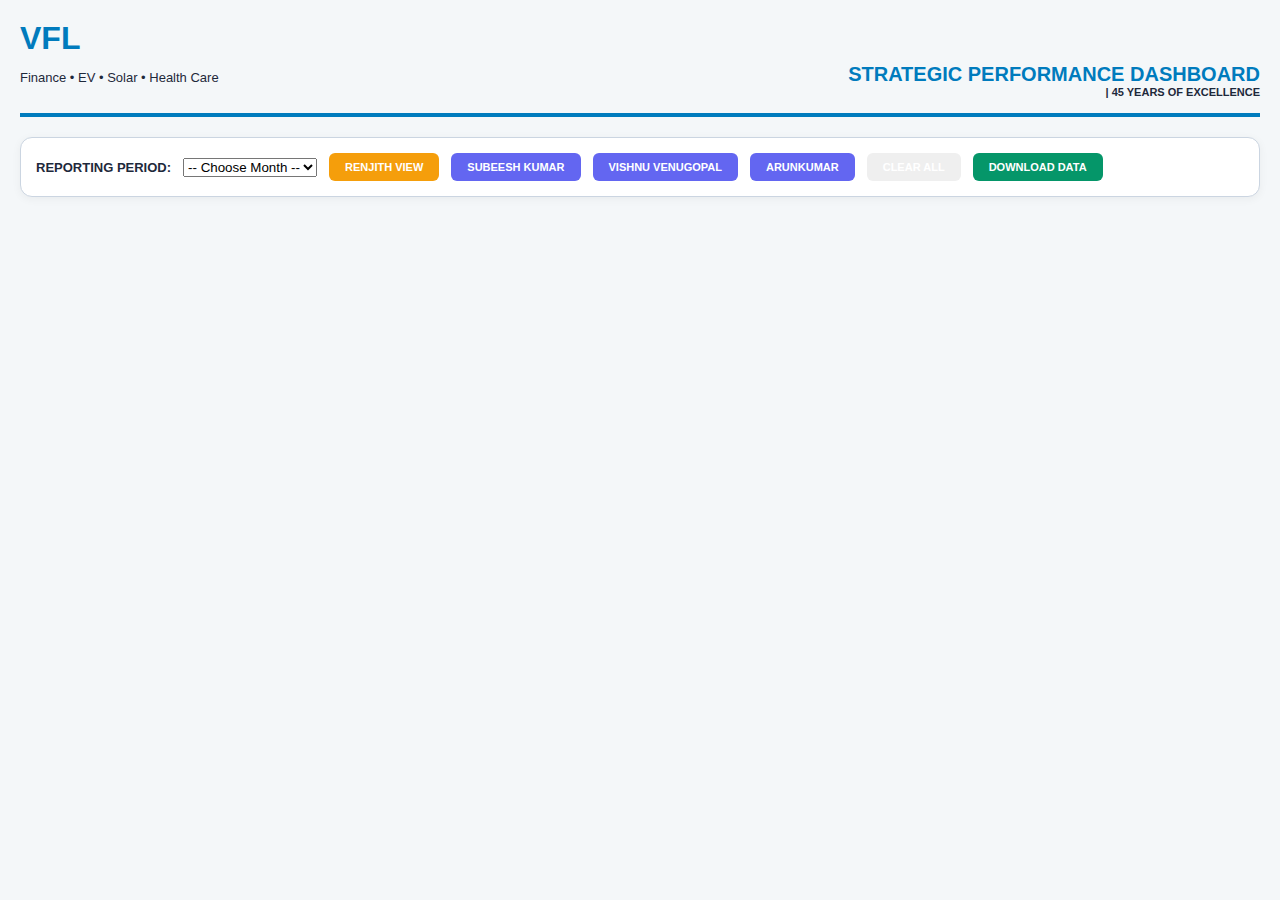
<file: actualactivity.htm>
<!DOCTYPE html>
<html lang="en">
<head>
    <meta charset="UTF-8">
    <meta name="viewport" content="width=device-width, initial-scale=1.0">
    <title>VFL | Strategic Intelligence Portal V11.0</title>
    <link rel="stylesheet" href="actualActivity.css">
    <style>
        /* Supplemental layout styles for the split-screen view */
        .dm-side-by-side-grid {
            display: grid;
            grid-template-columns: repeat(auto-fit, minmax(320px, 1fr));
            gap: 20px;
        }
        .um-container { margin-bottom: 20px; }
        .branch-grid { display: flex; flex-direction: column; gap: 5px; }
    </style>
</head>
<body>

<div class="brand-strip">
    <div class="brand-text">
        <h1>VFL</h1>
        <p>Finance • EV • Solar • Health Care</p>
    </div>
    <div class="header-right" style="text-align: right;">
        <div class="header-title" style="color: var(--sml-blue); font-weight: 900; font-size: 20px;">STRATEGIC PERFORMANCE DASHBOARD</div>
        <div class="header-subtitle" style="font-size: 11px; color: var(--text-muted); font-weight: 700;"> | 45 YEARS OF EXCELLENCE</div>
    </div>
</div>

<div class="control-console">
    <strong>REPORTING PERIOD:</strong>
    <select id="selMonth" class="sml-dropdown">
        <option value="">-- Choose Month --</option>
        <option value="0">January</option>
        <option value="1">February</option>
        <option value="2">March</option>
        <option value="3">April</option>
        <option value="4">May</option>
        <option value="5">June</option>
        <option value="6">July</option>
        <option value="7">August</option>
        <option value="8">September</option>
        <option value="9">October</option>
        <option value="10">November</option>
        <option value="11">December</option>
    </select>
    
    <button class="sml-btn btn-renjith" id="btnRenjith">Renjith View</button>
    <button class="sml-btn btn-tm" id="btnSubeesh">Subeesh Kumar</button>
    <button class="sml-btn btn-tm" id="btnVishnu">Vishnu Venugopal</button>
    <button class="sml-btn btn-tm" id="btnArun">Arunkumar</button>
    <button class="sml-btn btn-reset" onclick="location.reload()">Clear All</button>
    <button class="sml-btn btn-download" id="btnExport">Download Data</button>
</div>

<div id="snapshotDisplay"></div>
<div id="activityDisplay"></div>

<script src="actualActivity.js"></script>
</body>
</html>
</file>
<file: actualActivity.css>
/* SML GROUP | CEO STRATEGIC VIEW - COMPACT DASHBOARD VERSION */

:root {
    --sml-blue: #007bbd;
    --sml-navy: #0d47a1;
    --bg-canvas: #f4f7f9;
    --white: #ffffff;
    --text-primary: #1e293b;
    --text-secondary: #64748b;
    --border-ui: #cbd5e1;
    --accent-purple: #6366f1;
    --success-green: #10b981;
}

/* 1. GLOBAL LAYOUT */
* { box-sizing: border-box; }
html { scroll-behavior: smooth; }
body { 
    font-family: 'Inter', 'Segoe UI', sans-serif; 
    background: var(--bg-canvas); 
    color: var(--text-primary); 
    margin: 0; padding: 20px;
    font-size: 13px;
}

/* 2. BRANDING & CONTROLS */
.brand-strip {
    display: flex; justify-content: space-between; align-items: flex-end;
    border-bottom: 4px solid var(--sml-blue); padding-bottom: 15px; margin-bottom: 20px;
}
.brand-strip h1 { margin: 0; color: var(--sml-blue); font-size: 2rem; font-weight: 900; }

.control-console { 
    background: var(--white); padding: 15px; border-radius: 12px; 
    display: flex; gap: 12px; align-items: center; margin-bottom: 20px;
    border: 1px solid var(--border-ui); box-shadow: 0 2px 10px rgba(0,0,0,0.05);
}

.sml-btn {
    padding: 8px 16px; border: none; border-radius: 6px; cursor: pointer;
    font-weight: 700; font-size: 11px; text-transform: uppercase; color: #fff;
    transition: opacity 0.2s;
}
.sml-btn:hover { opacity: 0.9; }
.btn-renjith { background: #f59e0b; }
.btn-tm { background: var(--accent-purple); }
.btn-btn-reset { background: #059669; }
.btn-download { background: #059669; }

/* 3. STRATEGIC GRID SYSTEM (The "Side-by-Side" Fix) */
.snapshot-card { 
    background: var(--white); 
    border-radius: 12px; 
    overflow: hidden; 
    border: 1px solid var(--border-ui); 
    box-shadow: 0 10px 25px rgba(0,0,0,0.05);
}

.snapshot-header { background: var(--sml-navy); color: #fff; padding: 15px 20px; }
.snapshot-header h2 { margin: 0; font-size: 1.2rem; }

.tier-panel { padding: 15px 20px; border-bottom: 1px solid #edf2f7; }

/* The engine that forces Managers into rows */
.manager-grid {
    display: grid;
    grid-template-columns: repeat(auto-fit, minmax(300px, 1fr));
    gap: 15px;
    margin-top: 10px;
}

/* 4. COMPACT MANAGER CONTAINERS */
.dm-container, .um-container {
    background: #fff;
    border: 1px solid #e2e8f0;
    border-radius: 8px;
    overflow: hidden;
    display: flex;
    flex-direction: column;
}

.leader-summary {
    padding: 10px 15px;
    display: flex;
    justify-content: space-between;
    align-items: center;
    color: white;
}

.dm-container .leader-summary { background: var(--accent-purple); }
.um-container .leader-summary { background: var(--sml-blue); }

.leader-summary strong { font-size: 13px; letter-spacing: 0.5px; }
.leader-summary span { font-size: 11px; font-weight: 700; background: rgba(0,0,0,0.2); padding: 2px 6px; border-radius: 4px; }

/* 5. BRANCH LISTS (INSIDE GRID CARDS) */
.branch-grid { 
    background: var(--white); 
    display: flex; 
    flex-direction: column;
}

.branch-link { 
    display: flex; justify-content: space-between; align-items: center;
    padding: 8px 15px; font-size: 11px; text-decoration: none; color: inherit;
    border-bottom: 1px solid #f1f5f9;
}
.branch-link:hover { background: #f0f9ff; color: var(--sml-blue); }

.branch-score { 
    font-weight: 800; background: #1e293b; color: #fff;
    padding: 2px 6px; border-radius: 4px; font-family: monospace;
}

/* 6. RM REGIONAL STRIP */
.tier-panel:first-of-type {
    background: linear-gradient(90deg, var(--sml-navy) 0%, var(--sml-blue) 100%);
    color: white;
    margin: 10px;
    border-radius: 8px;
    padding: 15px 20px;
}

.tier-title {
    font-size: 10px;
    text-transform: uppercase;
    letter-spacing: 1.5px;
    opacity: 0.8;
    margin-bottom: 4px;
}

/* 7. ACTIVITY DETAIL CARDS (BOTTOM SECTION) */
#activityDisplay {
    display: grid;
    grid-template-columns: repeat(auto-fill, minmax(280px, 1fr));
    gap: 15px;
    margin-top: 20px;
}

.module-branch {
    background: #fff; border-radius: 8px; border: 1px solid #e2e8f0;
    box-shadow: 0 4px 6px -1px rgba(0, 0, 0, 0.05); overflow: hidden;
}

.module-header {
    background: #f8fafc; padding: 10px 15px; border-bottom: 2px solid var(--sml-blue);
    display: flex; justify-content: space-between; align-items: center;
    font-weight: 800; font-size: 12px;
}

.module-table { width: 100%; border-collapse: collapse; }
.module-table td { padding: 8px 15px; border-bottom: 1px solid #f1f5f9; font-size: 11px; }

.stat-badge {
    display: inline-block; padding: 2px 8px; border-radius: 4px;
    font-weight: 800; font-size: 10px; margin-left: 4px; color: white;
    background: #64748b;
}
.stat-badge.achieved { 
    background: var(--success-green); 
    box-shadow: 0 0 5px rgba(16, 185, 129, 0.3); 
}

@media print { .control-console { display: none; } body { padding: 0; } }
</file>
